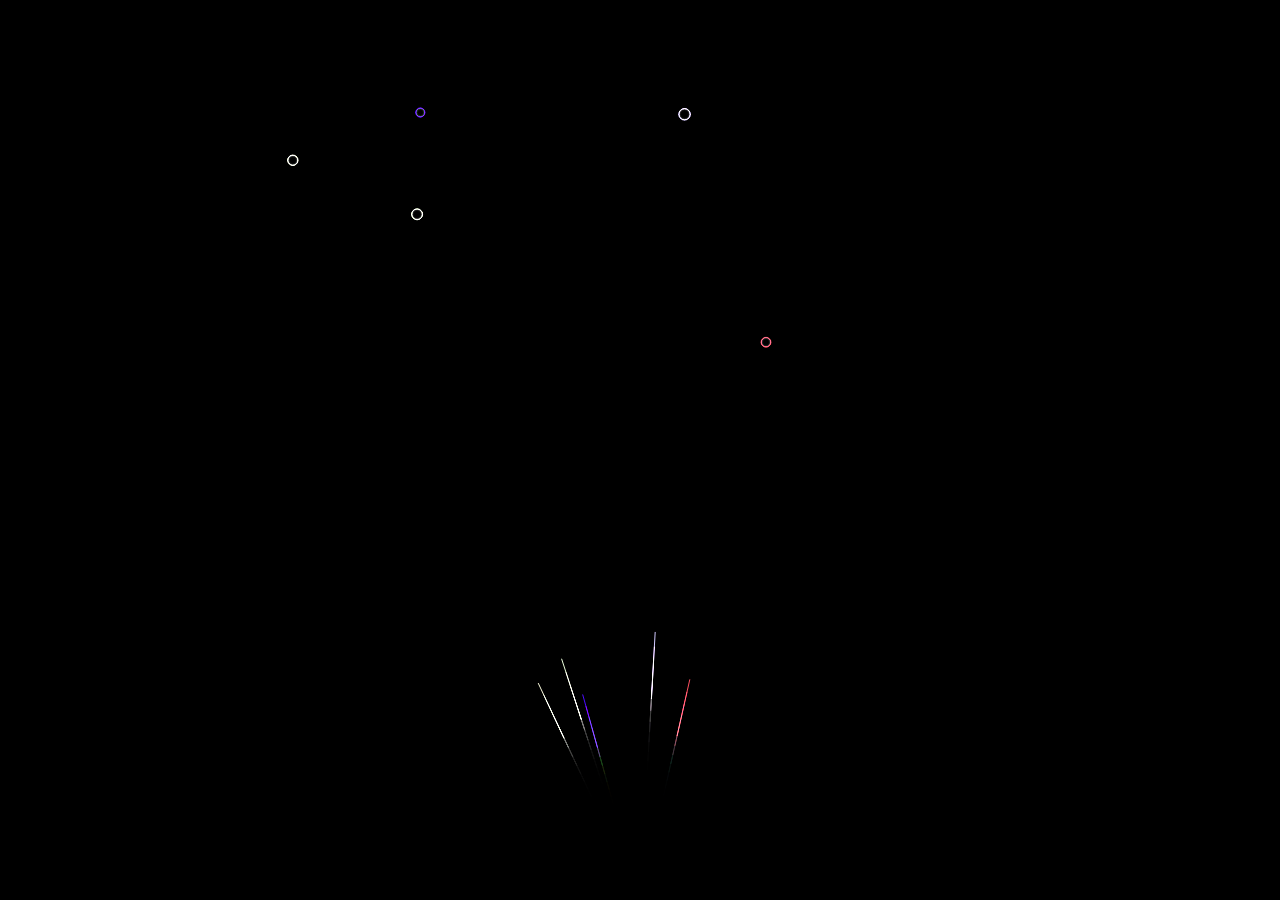
<file: fogos 1.0/index.html>
<!DOCTYPE html>
<html lang="pt-BR">
<head>
    <meta charset="UTF-8">
    <meta name="viewport" content="width=device-width, initial-scale=1.0">
    <title>Fogos de Artifício</title>
    <style>
        body, html {
            margin: 0;
            padding: 0;
            overflow: hidden;
            background-color: black;
        }
        canvas {
            display: block;
        }
    </style>
</head>
<body>
    <canvas id="fireworksCanvas"></canvas>
    <script src="fireworks.js"></script>
</body>
</html>
</file>
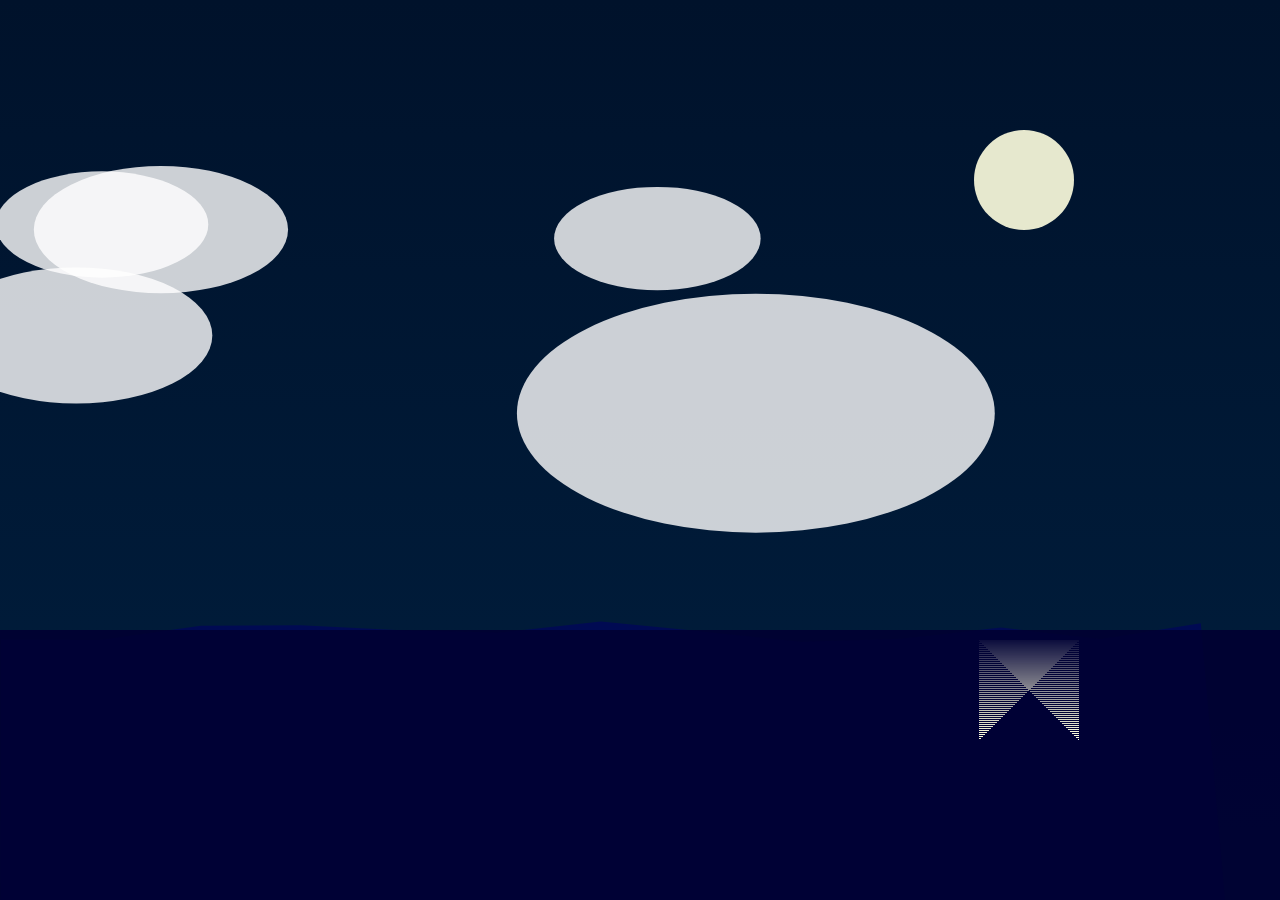
<file: fogos 10.0/index.html>
<!DOCTYPE html>
<html lang="en">
<head>
    <meta charset="UTF-8">
    <meta name="viewport" content="width=device-width, initial-scale=1.0">
    <title>Fogos de Artifício com Reflexão</title>
    <link rel="stylesheet" href="styles.css">
</head>
<body>
    <canvas id="fireworksCanvas"></canvas>
    <script src="script.js"></script>
</body>
</html>
</file>
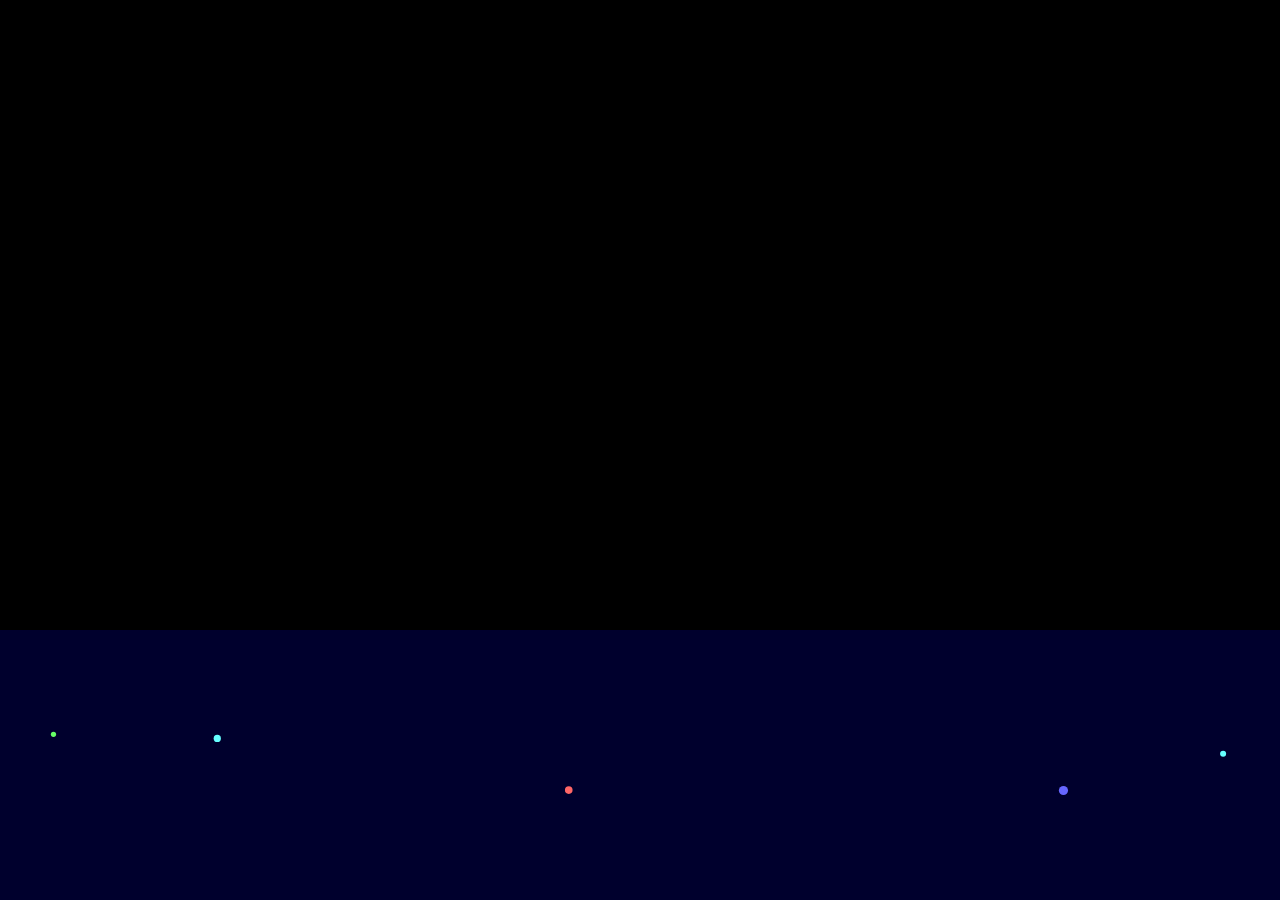
<file: fogos 4.0/index.html>
<!DOCTYPE html>
<html lang="pt-BR">
<head>
    <meta charset="UTF-8">
    <meta name="viewport" content="width=device-width, initial-scale=1.0">
    <title>Fogos de Artifício sobre o Mar</title>
    <style>
        body, html {
            margin: 0;
            padding: 0;
            overflow: hidden;
            background-color: black;
        }
        canvas {
            display: block;
        }
    </style>
</head>
<body>
    <canvas id="fireworksCanvas"></canvas>
    <script src="fireworksScene.js"></script>
</body>
</html>
</file>
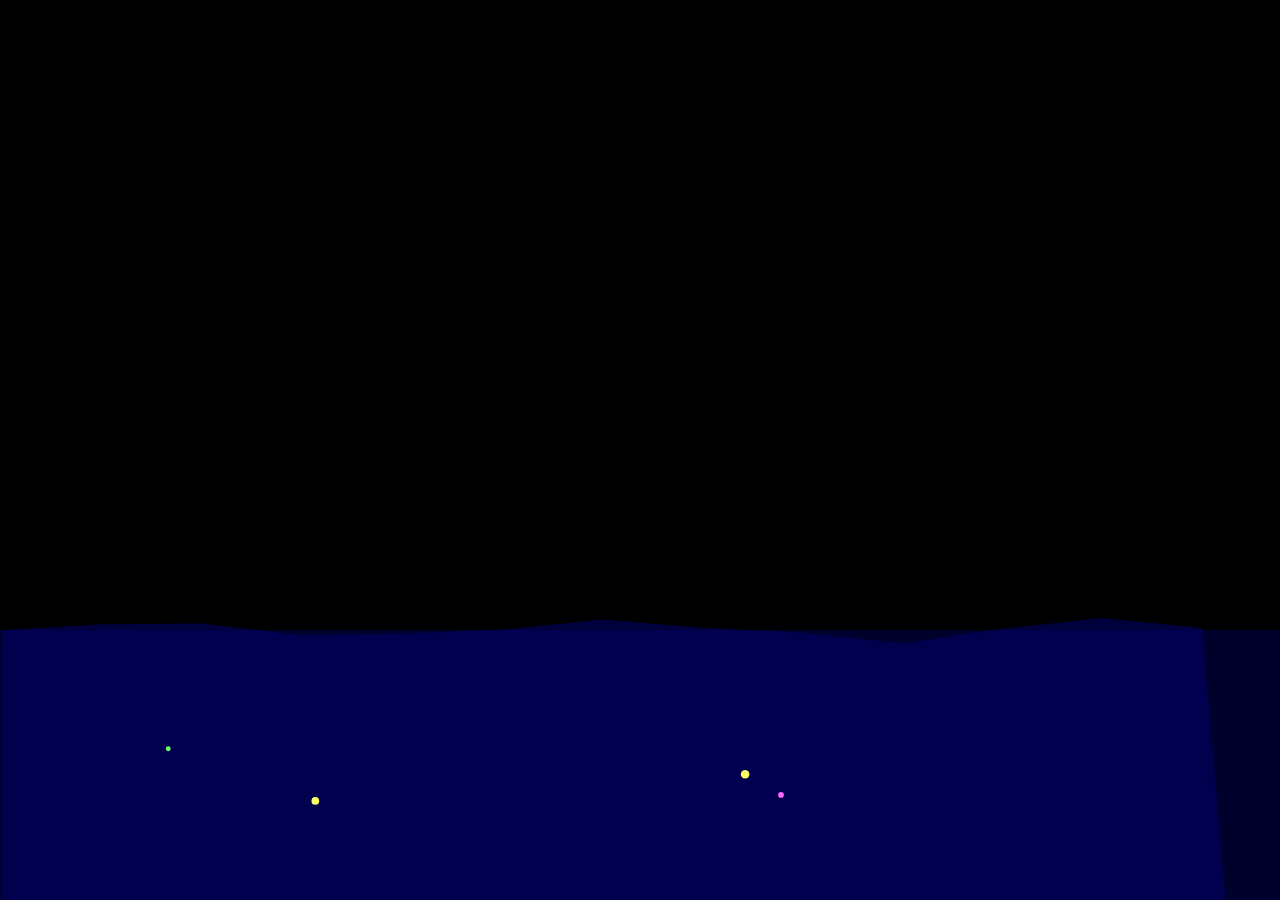
<file: fogos 5.0/index.html>
<!DOCTYPE html>
<html lang="pt-BR">
<head>
    <meta charset="UTF-8">
    <meta name="viewport" content="width=device-width, initial-scale=1.0">
    <title>Fogos de Artifício sobre o Mar com Gravidade e Ondas</title>
    <style>
        body, html {
            margin: 0;
            padding: 0;
            overflow: hidden;
            background-color: black;
        }
        canvas {
            display: block;
        }
    </style>
</head>
<body>
    <canvas id="fireworksCanvas"></canvas>
    <script src="fireworksScene.js"></script>
</body>
</html>
</file>
<file: fogos 10.0/styles.css>
body, html {
    margin: 0;
    padding: 0;
    overflow: hidden;
    background: linear-gradient(to top, #001f3f, #00122b);
}

canvas {
    display: block;
}
</file>
